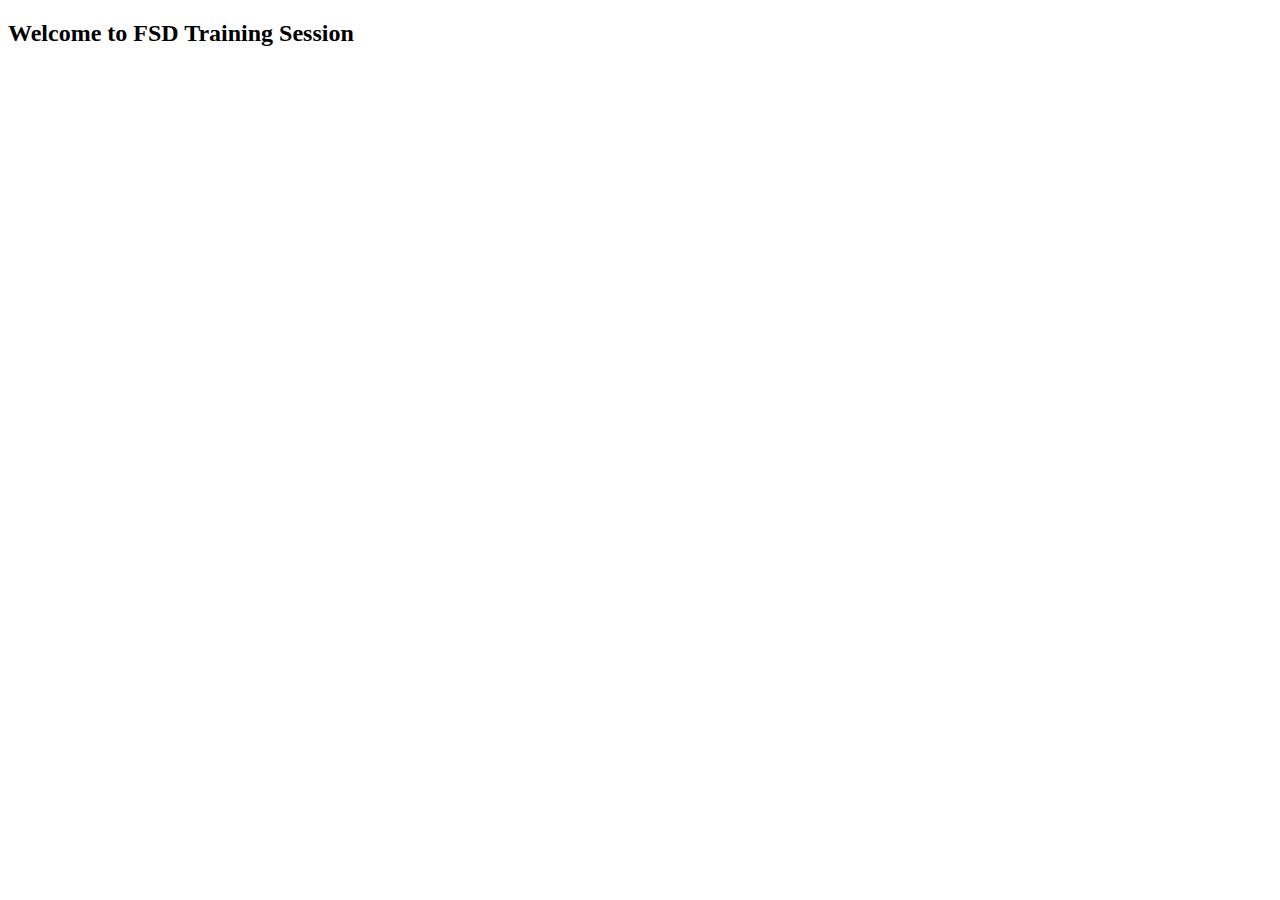
<file: index.html>
<!DOCTYPE html>
<html lang="en">
<head>
    <meta charset="UTF-8">
    <meta name="viewport" content="width=device-width, initial-scale=1.0">
    <title>Document</title>
</head>
<body>
    <h2>Welcome to FSD Training Session</h2>
</body>
</html>
</file>
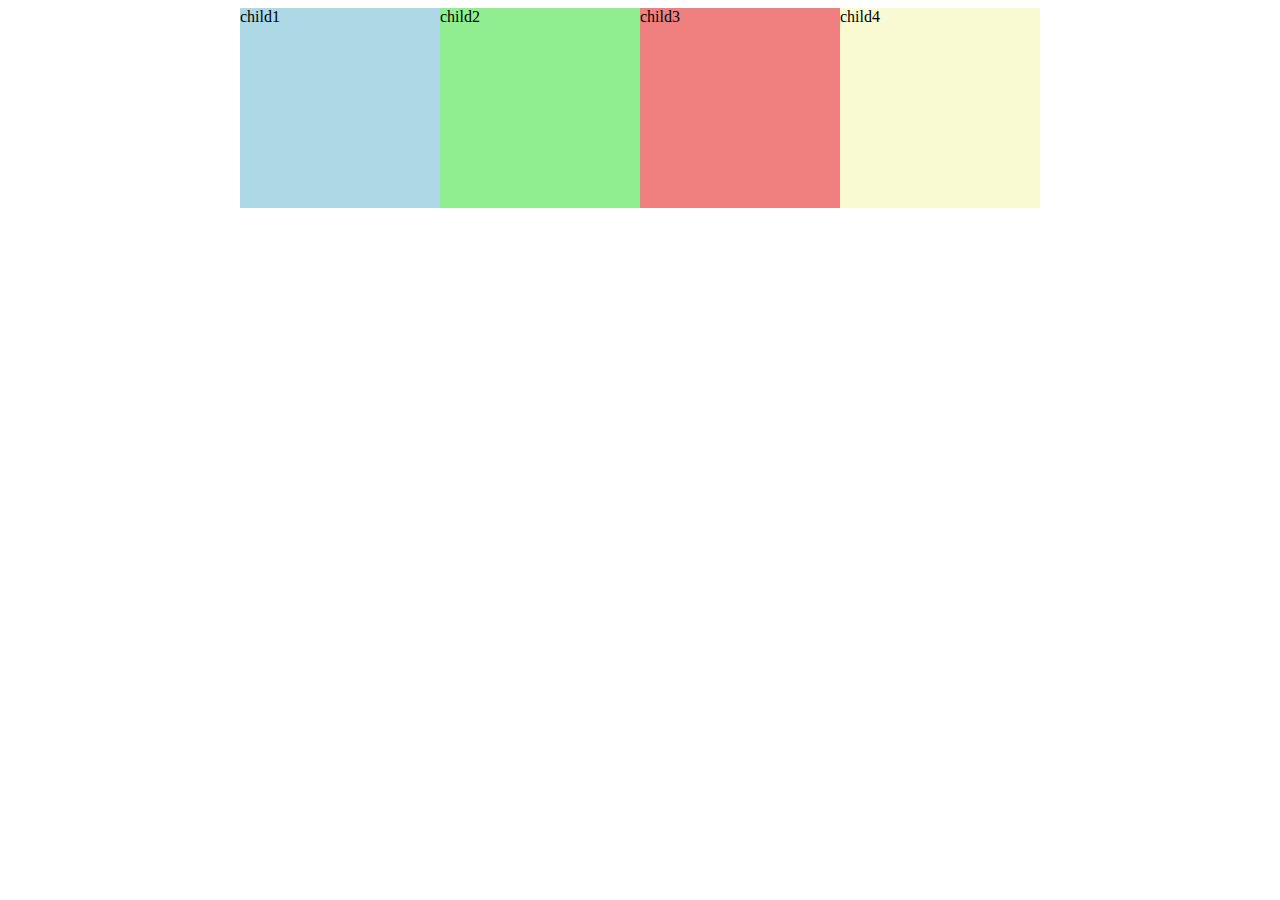
<file: FlexandGrid/index.html>
<!DOCTYPE html>
<html lang="en">
<head>
    <meta charset="UTF-8">
    <meta name="viewport" content="width=device-width, initial-scale=1.0">
    <title>Document</title>
    <link stylesheet href="styles.css" rel="stylesheet">

</head>
<body>
    <div class="container">
        <p><div class="child1">child1</div></p>
        <p><div class="child2">child2</div></p>
        <div class="child3">child3</div>
        <div class="child4">child4</div>
    </div>
</body>
</html>
</file>
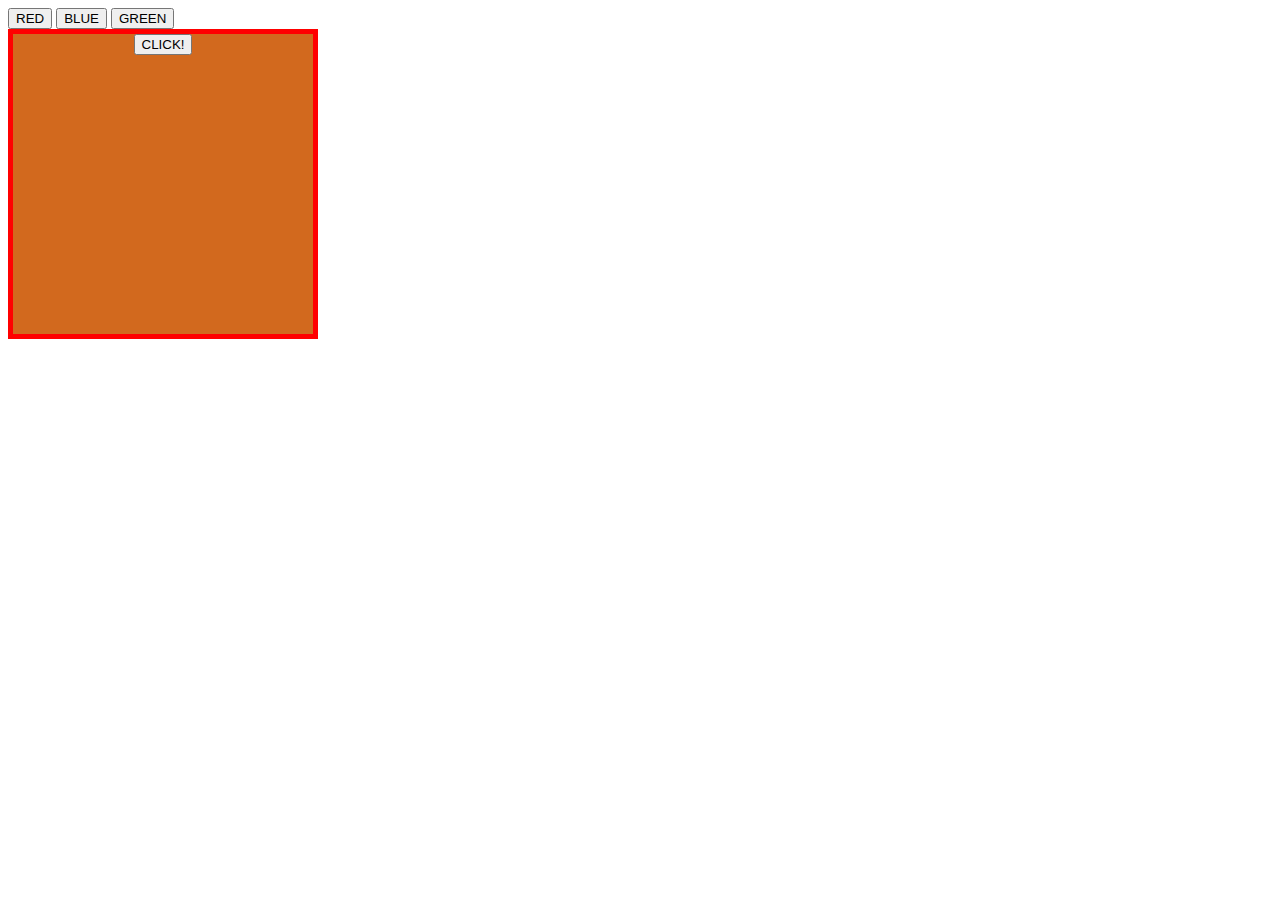
<file: Javascript/function1.html>
<!DOCTYPE html>
<html lang="en">
<head>
    <meta charset="UTF-8">
    <meta name="viewport" content="width=device-width, initial-scale=1.0">
    <title>Document</title>
    <style>
        #adi {
            border: 5px solid red;
            height:300px;
            width: 300px;
            background-color: chocolate;
            text-align: center;
            color: white;
        }
    </style>
</head>
<body>
    <button onclick="red()">RED</button>
    <button onclick="blue()">BLUE</button>
    <button onclick="green()">GREEN</button>

    <div id ="adi">
        <button onclick="abes()">CLICK!</button>
        <p id="demo"></p>
        </div>
   <script>
    function abes(){
            document.getElementById("demo").innerHTML="<h1>hello</h1>";
    }
    function red(){
        document.getElementById("adi").style.backgroundColor="red";
    }
    function blue(){
        document.getElementById("adi").style.backgroundColor="blue";
    }
    function green(){
        document.getElementById("adi").style.backgroundColor="green";
    }
   </script>
</body>

</html>
</file>
<file: FlexandGrid/styles.css>
.container{
    display: flex;
    flex-direction: row;
    justify-content: center;
    flex-wrap: wrap;
    align-items: center;
    
}
.child1{
    background-color: lightblue;
    height:200px;
    width: 200px;
}
.child2{
    background-color: lightgreen;
    height: 200px;
    width: 200px;
}
.child3{
    background-color: lightcoral;
    height: 200px;
    width: 200px;
}
.child4{
    background-color: lightgoldenrodyellow;
    height:200px;
    width: 200px;
}
.container p:nth-child(1){
    background-color: 2px solid red;
}
</file>
